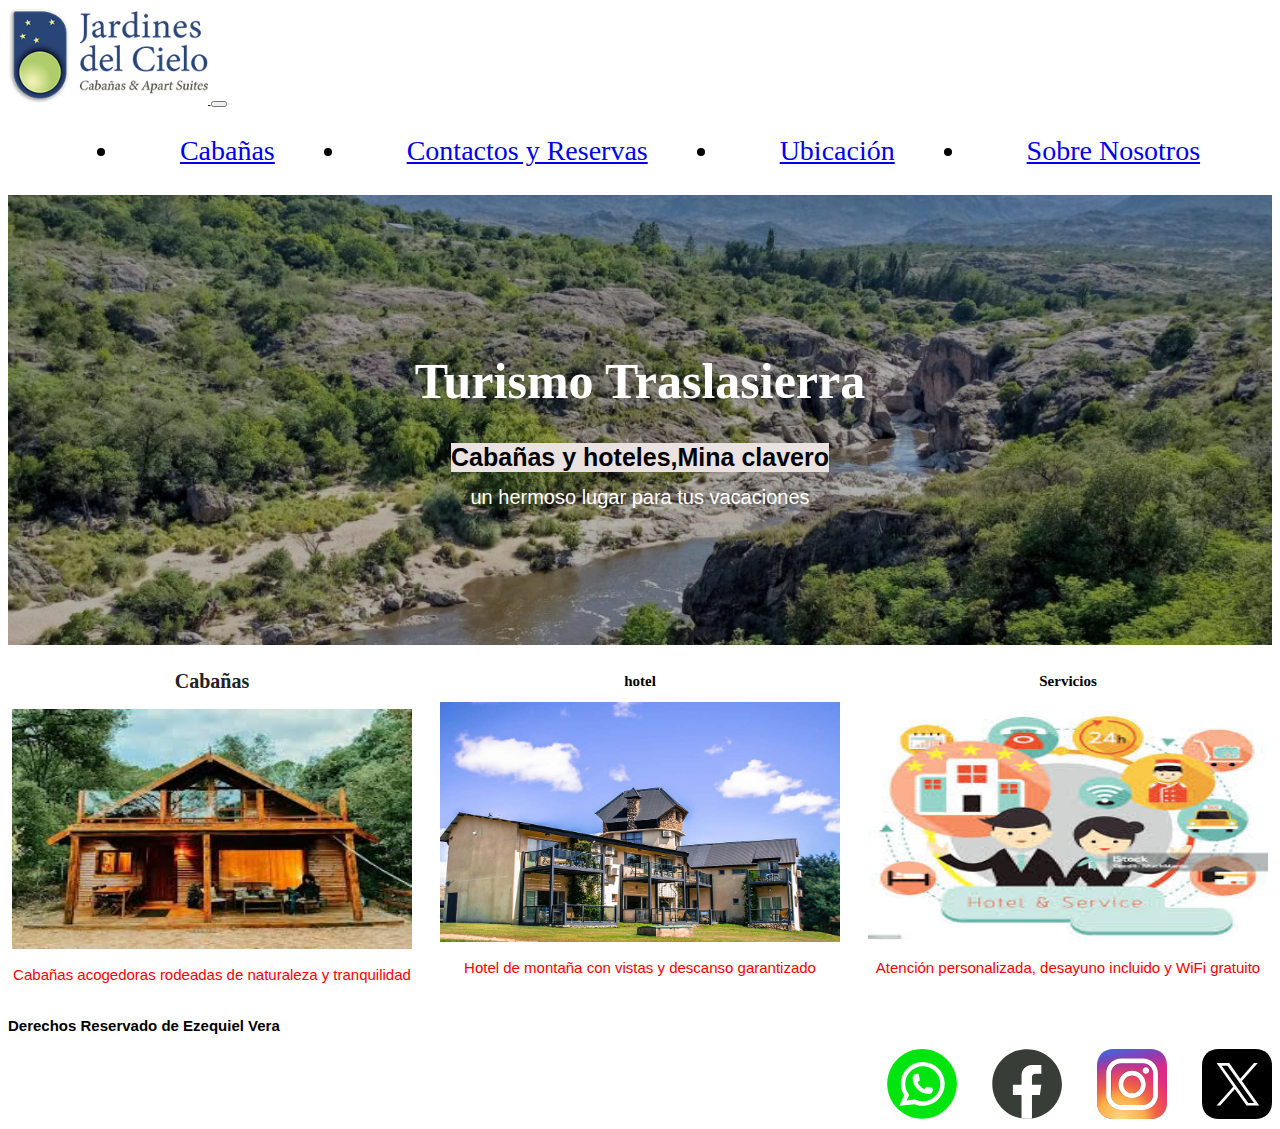
<file: index.htm>
<!DOCTYPE html>
<html lang="en">

<head>
  <meta charset="UTF-8" />
  <meta name="viewport" content="width=device-width, initial-scale=1.0" />
  <link rel="shortcut icon" href="./img/super saiyajin.jpg" type="image/x-icon" />
  <title>Turismo serrano</title>
  <link rel="stylesheet" href="./sass/style.css">
  <link rel="stylesheet" href="https://cdnjs.cloudflare.com/ajax/libs/animate.css/4.1.1/animate.min.css" />
  <link href="https://cdn.jsdelivr.net/npm/bootstrap@5.3.6/dist/css/bootstrap.min.css" rel="stylesheet"
    integrity="sha384-4Q6Gf2aSP4eDXB8Miphtr37CMZZQ5oXLH2yaXMJ2w8e2ZtHTl7GptT4jmndRuHDT" crossorigin="anonymous">
  <!--   S.E.O   -->
  <meta name="description" content=" turismo serrano el mejor lugar para pasar tus vacaciones">
  <meta name="keywords"
    content="viaje,vacaciones,rios,paisaje,descanso,hoteles,cabañas,pileta,picina,relax,sol,arena,rios,traslasierra,cordoba,turismo serrano">
  <meta name="author" content="Ezequiel vera">
  <meta name="owner" content="Turismo serrano">
  <!--LOGO,boodstrap -->
</head>
<header>
  <nav class="navbar navbar-expand-lg bg-body-tertiary">
    <div class="container-fluid">
      <a class="navbar-brand" href="./index.htm">
        <img class="img-logo" src="./img/Logo.png" alt="Logo">
      </a>
      <button class="navbar-toggler" type="button" data-bs-toggle="collapse" data-bs-target="#navbarNav"
        aria-controls="navbarNav" aria-expanded="false" aria-label="Toggle navigation">
        <span class="navbar-toggler-icon"></span>
      </button>
      <div class="collapse navbar-collapse" id="navbarNav">
        <ul class="navbar-nav">
          <li class="nav-item">
            <a class="nav-link active" href="./pages/caballas.html">Cabañas</a>
          </li>
          <li class="nav-item">
            <a class="nav-link active" href="./pages/contactos y reservas.html">Contactos y Reservas</a>
          </li>
          <li class="nav-item">
            <a class="nav-link active" href="./pages/ubicacion.html">Ubicación</a>
          </li>
          <li class="nav-item">
            <a class="nav-link active" href="./pages/sobre-nosotros.html">Sobre Nosotros</a>
          </li>
        </ul>
      </div>
    </div>
  </nav>

  <!--Titulo,Subtitulo,Enlazes-->
  <section class="img-titulo">
    <div class="titulo-contenedor">
      <div>
        <h1 class="titulo-principal ">Turismo Traslasierra</h1>
      </div>
      <h2 class="subtitulo ">Cabañas y hoteles,Mina clavero</h2>
      <p class="titulo-parrafo">un hermoso lugar para tus vacaciones</p>
    </div>
  </section> <!--imagen del titulo-->
</header>

<body>
  <div class="menu">
    <div class="servicios">
      <h2 class="parrafo-vibrar">Cabañas</h2>
      <img class="img" src="./img/cabñas.jpg" alt="cabañas" />
      <p class="p-margin">
        Cabañas acogedoras rodeadas de naturaleza y tranquilidad
      </p>
    </div>
    <div class="servicios">
      <h2>hotel
      </h2>
      <img class="img" src="./img/hotel.jpg" alt="hotel" />
      <p>Hotel de montaña con vistas y descanso garantizado</p>
    </div>
    <div class="servicios">
      <h2>Servicios</h2>
      <img class="img" src="./img/servicios.jpg" alt="servicios" />
      <p>Atención personalizada, desayuno incluido y WiFi gratuito</p>
    </div>
  </div>

  <script src="https://cdn.jsdelivr.net/npm/bootstrap@5.3.6/dist/js/bootstrap.bundle.min.js"
    integrity="sha384-j1CDi7MgGQ12Z7Qab0qlWQ/Qqz24Gc6BM0thvEMVjHnfYGF0rmFCozFSxQBxwHKO"
    crossorigin="anonymous"></script>

</body>
<footer>
  <h3>Derechos Reservado de Ezequiel Vera</h3>
  <div class="redes">
    <nav class="redes_contenedor">
      <a href="https://www.whatsapp.com/?lang=es_LA">
        <img class="img-redes" src="./img/whatsapp-icon_svgstack_com_3941753417327.svg" alt="whatsapp" />
      </a>
      <a href="https://www.facebook.com/?locale=es_ES%252F">
        <img class="img-redes" src="./img/filled-facebook-icon_svgstack_com_5601753417264.svg" alt="" />
      </a>
      <a href="https://www.instagram.com/accounts/emailsignup/?locale=es_ES">
        <img class="img-redes" src="./img/instagram-app-symbol_svgstack_com_15471753417225.svg" alt="instagram" />
      </a>
      <a href="https://x.com/i/flow/login?lang=es">
        <img class="img-redes" src="./img/ios-x-app-icon_svgstack_com_15421753417340.svg" alt="logo de x" />
      </a>
    </nav>
  </div>
</footer>

</html>
</file>
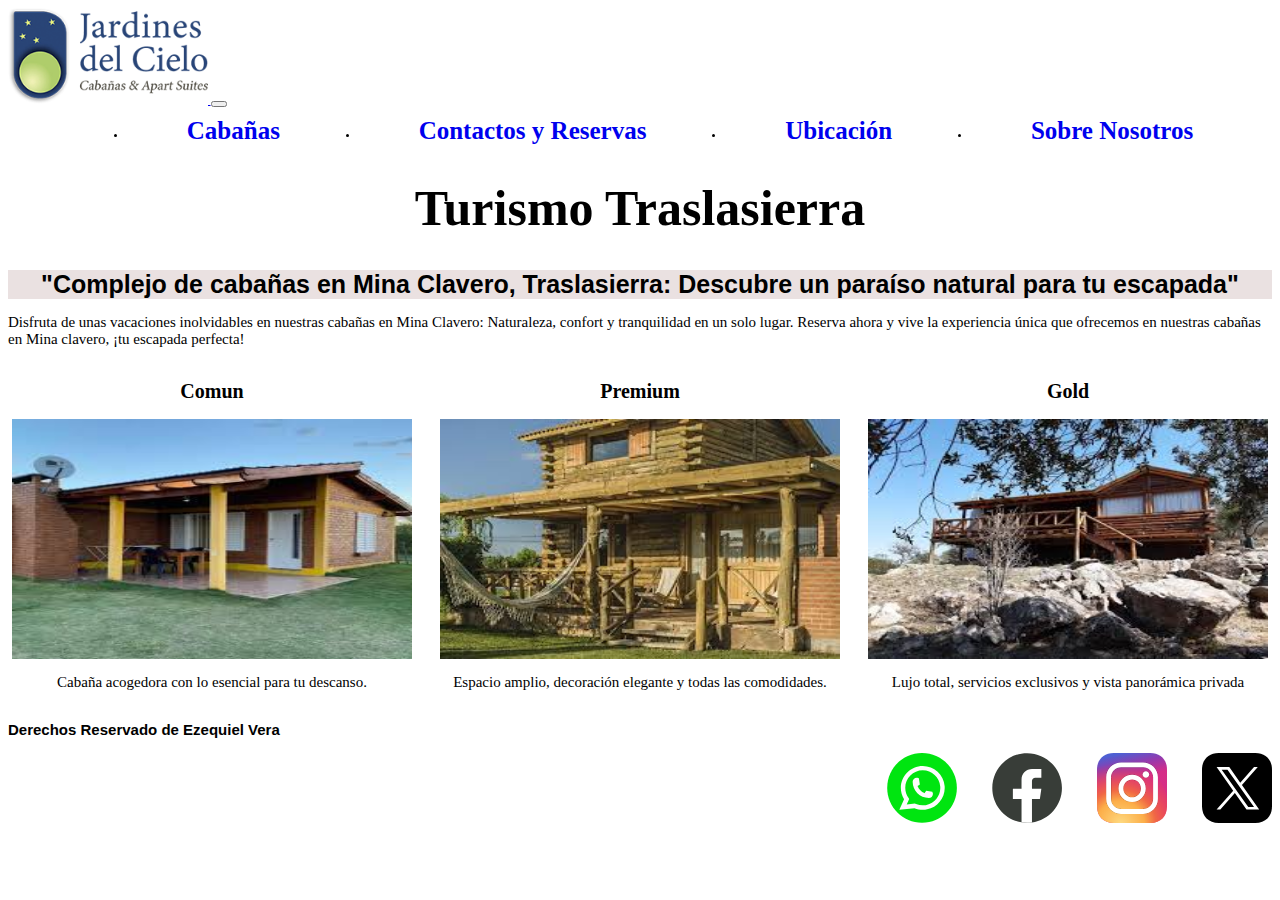
<file: pages/caballas.html>
<!DOCTYPE html>
<html lang="en">

<head>
  <meta charset="UTF-8" />
  <meta name="viewport" content="width=device-width, initial-scale=1.0" />
  <link rel="shortcut icon" href="../img/super saiyajin.jpg" type="image/x-icon" />
  <title>cabañas</title>
  <link rel="stylesheet" href="../css/style.css" />

  <link href="https://cdn.jsdelivr.net/npm/bootstrap@5.3.6/dist/css/bootstrap.min.css" rel="stylesheet"
    integrity="sha384-4Q6Gf2aSP4eDXB8Miphtr37CMZZQ5oXLH2yaXMJ2w8e2ZtHTl7GptT4jmndRuHDT" crossorigin="anonymous">
  <!-- S.E.O -->
  <meta name="description"
    content="las mejores vaciones se pasan en nuestras cabañas ,confort y comodidad en las sierras de traslasierra">
  <meta name="keywords"
    content="viaje,vacaciones,rios,paisaje,descanso,cabañas,pileta,picina,relax,sol,arena,rios,traslasierra,cordoba,turismo serrano,montaña,confort,calefaccion">
  <meta name="author" content="Ezequiel vera">
  <meta name="owner" content="Turismo serrano">
  <header>
    <nav class="navbar navbar-expand-lg bg-body-tertiary">
      <div class="container-fluid">
        <a class="navbar-brand" href="../index.htm">
          <img class="img-logo" src="../img/Logo.png" alt="Logo">
        </a>
        <button class="navbar-toggler" type="button" data-bs-toggle="collapse" data-bs-target="#navbarNav"
          aria-controls="navbarNav" aria-expanded="false" aria-label="Toggle navigation">
          <span class="navbar-toggler-icon"></span>
        </button>
        <div class="collapse navbar-collapse" id="navbarNav">
          <ul class="navbar-nav">
            <li class="nav-item">
              <a class="nav-link active" aria-current="page" href="../pages/caballas.html">Cabañas</a>
            </li>
            <li class="nav-item">
              <a class="nav-link active" href="../pages/contactos y reservas.html">Contactos y Reservas</a>
            </li>
            <li class="nav-item">
              <a class="nav-link active" href="../pages/ubicacion.html">Ubicación</a>
            </li>
            <li class="nav-item">
              <a class="nav-link active" href="../pages/sobre-nosotros.html">Sobre Nosotros</a>
            </li>
          </ul>
        </div>
      </div>
    </nav>

    <h1 class="titulo-principal__pagina">Turismo Traslasierra</h1>
    <h2 class="subtitulo">
      "Complejo de cabañas en Mina Clavero, Traslasierra: Descubre un paraíso
      natural para tu escapada"
    </h2>
    <p>
      Disfruta de unas vacaciones inolvidables en nuestras cabañas en Mina
      Clavero: Naturaleza, confort y tranquilidad en un solo lugar. Reserva
      ahora y vive la experiencia única que ofrecemos en nuestras cabañas en
      Mina clavero, ¡tu escapada perfecta!
    </p>
  </header>

<body>
  <div class="menu">
    <div class="servicios">
      <h2>Comun</h2>
      <img class="img" src="../img/cabañas 1.jpg" alt="cabañas" />
      <p class="p-margin">
        Cabaña acogedora con lo esencial para tu descanso.
      </p>
    </div>
    <div class="servicios">
      <h2>Premium
      </h2>
      <img class="img" src="../img/cabaña3.jpg" alt="cabaña-premium" />
      <p>Espacio amplio, decoración elegante y todas las comodidades.</p>
    </div>
    <div class="servicios">
      <h2>Gold</h2>
      <img class="img" src="../img/cabaña2.jpg" alt="cabaña-gold" />
      <p>Lujo total, servicios exclusivos y vista panorámica privada</p>
    </div>
  </div>

  <script src="https://cdn.jsdelivr.net/npm/bootstrap@5.3.6/dist/js/bootstrap.bundle.min.js"
    integrity="sha384-j1CDi7MgGQ12Z7Qab0qlWQ/Qqz24Gc6BM0thvEMVjHnfYGF0rmFCozFSxQBxwHKO"
    crossorigin="anonymous"></script>


</body>
<footer>

  <h3>Derechos Reservado de Ezequiel Vera</h3>
  <div class="redes">
    <nav class="redes_contenedor">
      <a href="https://www.whatsapp.com/?lang=es_LA">
        <img class="img-redes" src="../img/whatsapp-icon_svgstack_com_3941753417327.svg" alt="whatsapp" />
      </a>
      <a href="https://www.facebook.com/?locale=es_ES%252F">
        <img class="img-redes" src="../img/filled-facebook-icon_svgstack_com_5601753417264.svg" alt="" />
      </a>
      <a href="https://www.instagram.com/accounts/emailsignup/?locale=es_ES">
        <img class="img-redes" src="../img/instagram-app-symbol_svgstack_com_15471753417225.svg" alt="instagram" />
      </a>
      <a href="https://x.com/i/flow/login?lang=es">
        <img class="img-redes" src="../img/ios-x-app-icon_svgstack_com_15421753417340.svg" alt="logo de x" />
      </a>
    </nav>
  </div>

</footer>

</html>
</file>
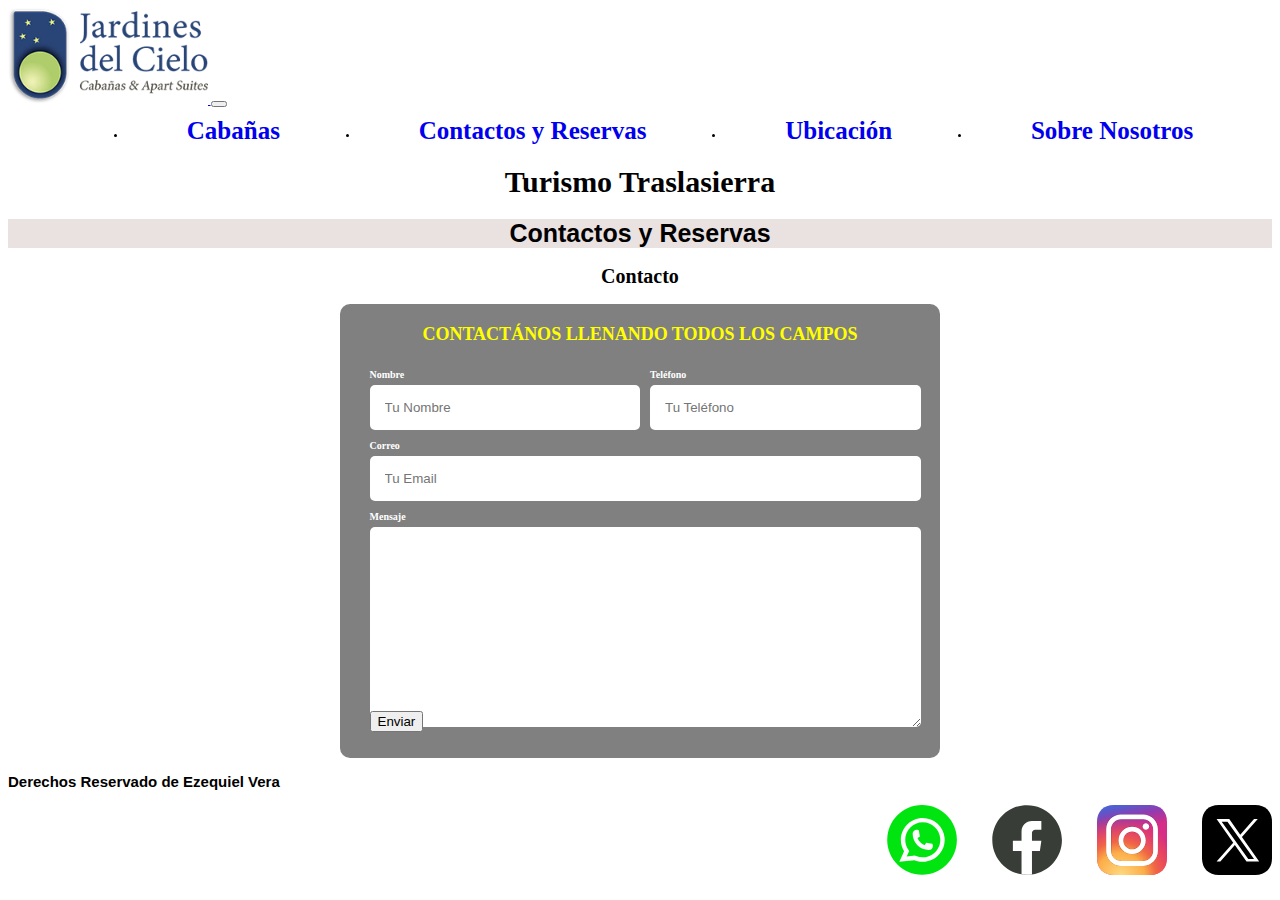
<file: pages/contactos y reservas.html>
<!DOCTYPE html>
<html lang="en">

<head>
  <meta charset="UTF-8">
  <meta name="viewport" content="width=device-width, initial-scale=1.0">
  <link rel="shortcut icon" href="../img/super saiyajin.jpg" type="image/x-icon" />
  <title>Reserva y contactos</title>
  <link rel="stylesheet" href="../css/style.css">
  <link href="https://cdn.jsdelivr.net/npm/bootstrap@5.3.6/dist/css/bootstrap.min.css" rel="stylesheet"
    integrity="sha384-4Q6Gf2aSP4eDXB8Miphtr37CMZZQ5oXLH2yaXMJ2w8e2ZtHTl7GptT4jmndRuHDT" crossorigin="anonymous">
  <meta name="description" content="contactanos y reserva tu lugar ideal para tus viajes">
  <meta name="keywords"
    content="viaje,vacaciones,rios,paisaje,descanso,hoteles,cabañas,pileta,picina,relax,sol,arena,rios,traslasierra,cordoba,turismo serrano,contactos,reservas">
</head>
<meta name="author" content="Ezequiel vera">
<meta name="owner" content="Turismo serrano">
<header>

  <nav class="navbar navbar-expand-lg bg-body-tertiary">
    <div class="container-fluid">
      <a class="navbar-brand" href="../index.htm">
        <img class="img-logo" src="../img/Logo.png" alt="Logo">
      </a>
      <button class="navbar-toggler" type="button" data-bs-toggle="collapse" data-bs-target="#navbarNav"
        aria-controls="navbarNav" aria-expanded="false" aria-label="Toggle navigation">
        <span class="navbar-toggler-icon"></span>
      </button>
      <div class="collapse navbar-collapse" id="navbarNav">
        <ul class="navbar-nav">
          <li class="nav-item">
            <a class="nav-link active" aria-current="page" href="../pages/caballas.html">Cabañas</a>
          </li>
          <li class="nav-item">
            <a class="nav-link active" href="../pages/contactos y reservas.html">Contactos y Reservas</a>
          </li>
          <li class="nav-item">
            <a class="nav-link active" href="../pages/ubicacion.html">Ubicación</a>
          </li>
          <li class="nav-item">
            <a class="nav-link active" href="../pages/sobre-nosotros.html">Sobre Nosotros</a>
          </li>
        </ul>
      </div>
    </div>
  </nav>

  <h1 class="titulo__pagina">Turismo Traslasierra
  </h1>
  <h2 class="subtitulo">Contactos y Reservas
  </h2>
  </div>
</header>

<body>

  <section>
    <h2>Contacto</h2>

    <form class="formulario">
      <fieldset>
        <legend>Contactános llenando todos los campos</legend>

        <div class="contenedor-campos">
          <div class="campo">
            <label>Nombre</label>
            <input class="input-text" type="text" placeholder="Tu Nombre">
          </div>

          <div class="campo">
            <label>Teléfono</label>
            <input class="input-text" type="tel" placeholder="Tu Teléfono">
          </div>

          <div class="campo">
            <label>Correo</label>
            <input class="input-text" type="email" placeholder="Tu Email">
          </div>

          <div class="campo">
            <label>Mensaje</label>
            <textarea class="input-text"></textarea>
          </div>
        </div> <!-- .contenedor-campos -->

        <div class="alinear-derecha flex">
          <input class="boton w-sm-100" type="submit" value="Enviar">
        </div>
      </fieldset>
    </form>

    <script src="https://cdn.jsdelivr.net/npm/bootstrap@5.3.6/dist/js/bootstrap.bundle.min.js"
      integrity="sha384-j1CDi7MgGQ12Z7Qab0qlWQ/Qqz24Gc6BM0thvEMVjHnfYGF0rmFCozFSxQBxwHKO"
      crossorigin="anonymous"></script>


</body>
<footer>

  <h3>Derechos Reservado de Ezequiel Vera</h3>
  <div class="redes">
    <nav class="redes_contenedor">
      <a href="https://www.whatsapp.com/?lang=es_LA">
        <img class="img-redes" src="../img/whatsapp-icon_svgstack_com_3941753417327.svg" alt="whatsapp"
          alt="whatsapp" />
      </a>
      <a href="https://www.facebook.com/?locale=es_ES%252F">
        <img class="img-redes" src="../img/filled-facebook-icon_svgstack_com_5601753417264.svg" alt="" />
      </a>
      <a href="https://www.instagram.com/accounts/emailsignup/?locale=es_ES">
        <img class="img-redes" src="../img/instagram-app-symbol_svgstack_com_15471753417225.svg" alt="instagram" />
      </a>
      <a href="https://x.com/i/flow/login?lang=es">
        <img class="img-redes" src="../img/ios-x-app-icon_svgstack_com_15421753417340.svg" alt="logo de x" />
      </a>
    </nav>
  </div>



  </section>



</footer>

</html>
</file>
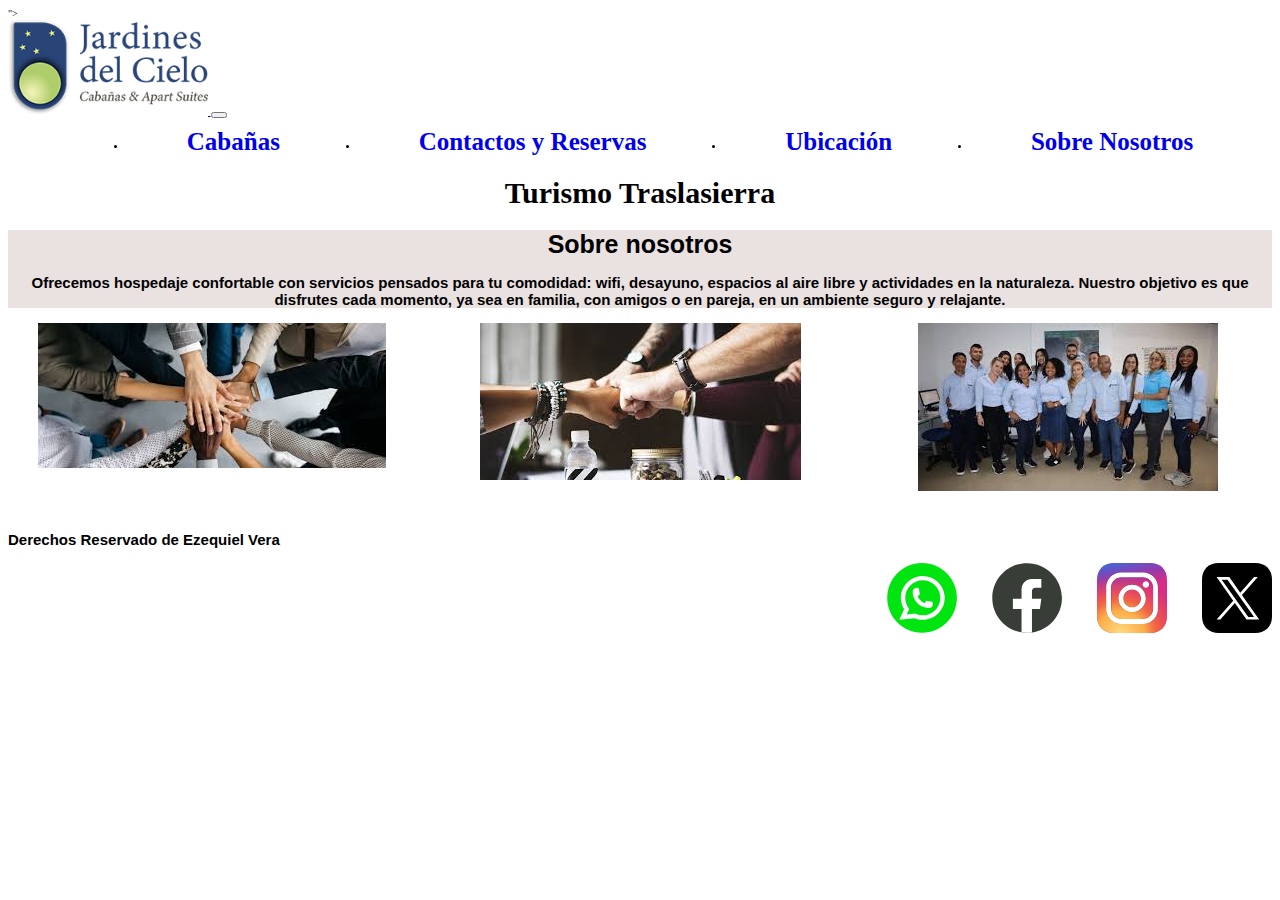
<file: pages/sobre-nosotros.html>
<!DOCTYPE html>
<html>

<head>
  <meta charset="UTF-8" />
  <link rel="shortcut icon" href="../img/super saiyajin.jpg" type="image/x-icon" />
  <title>Sobre nosotros</title>
  <link rel="stylesheet" href="../css/style.css">
  <link href="https://cdn.jsdelivr.net/npm/bootstrap@5.3.6/dist/css/bootstrap.min.css" rel="stylesheet"
    integrity="sha384-4Q6Gf2aSP4eDXB8Miphtr37CMZZQ5oXLH2yaXMJ2w8e2ZtHTl7GptT4jmndRuHDT" crossorigin="anonymous">
  <!-- S.E.O -->
  <meta name="description"
    content="somos un grupo de persona dedicados  brindarte el mejor servicio para garantizar tu relax">
  <meta name="keywords"
    content="viaje,vacaciones,rios,paisaje,descanso,hoteles,cabañas,pileta,picina,relax,sol,arena,rios,traslasierra,cordoba,turismo serrano,equipo,grupo,servicio,comunidad,trabajadores">
  <meta name="author" content="Ezequiel vera">
  <meta name="owner" content="Turismo serrano">">
</head>
</head>
<header>

  <nav class="navbar navbar-expand-lg bg-body-tertiary">
    <div class="container-fluid">
      <a class="navbar-brand" href="../index.htm">
        <img class="img-logo" src="../img/Logo.png" alt="Logo">
      </a>
      <button class="navbar-toggler" type="button" data-bs-toggle="collapse" data-bs-target="#navbarNav"
        aria-controls="navbarNav" aria-expanded="false" aria-label="Toggle navigation">
        <span class="navbar-toggler-icon"></span>
      </button>
      <div class="collapse navbar-collapse" id="navbarNav">
        <ul class="navbar-nav">
          <li class="nav-item">
            <a class="nav-link active" aria-current="page" href="../pages/caballas.html">Cabañas</a>
          </li>
          <li class="nav-item">
            <a class="nav-link active" href="../pages/contactos y reservas.html">Contactos y Reservas</a>
          </li>
          <li class="nav-item">
            <a class="nav-link active" href="../pages/ubicacion.html">Ubicación</a>
          </li>
          <li class="nav-item">
            <a class="nav-link active" href="../pages/sobre-nosotros.html">Sobre Nosotros</a>
          </li>
        </ul>
      </div>
    </div>
  </nav>


  <h1 class="titulo__pagina">Turismo Traslasierra
  </h1>
  <h2 class="subtitulo">Sobre nosotros
    <p>Ofrecemos hospedaje confortable con servicios pensados para tu comodidad: wifi, desayuno, espacios al aire libre
      y
      actividades en la naturaleza. Nuestro objetivo es que disfrutes cada momento, ya sea en familia, con amigos o en
      pareja, en un ambiente seguro y relajante.</p>
  </h2>
</header>

<body>
  <div class="menu">
    <div class="servicios_sobren-nosotros">
      <img src="../img/sobrenosotros.jpg" alt="Nuestro equipo">
    </div>
    <div class="servicios_sobren-nosotros">
      <img src="../img/sobrenostros2.jpg" alt="Nuestro equipo">
    </div>
    <div class="servicios_sobren-nosotros">
      <img src="../img/sobre.jpg" alt="Nuestro equipo">
    </div>
  </div>

  <script src="https://cdn.jsdelivr.net/npm/bootstrap@5.3.6/dist/js/bootstrap.bundle.min.js"
    integrity="sha384-j1CDi7MgGQ12Z7Qab0qlWQ/Qqz24Gc6BM0thvEMVjHnfYGF0rmFCozFSxQBxwHKO"
    crossorigin="anonymous"></script>

  </div>


</body>
<footer>

  <h3>Derechos Reservado de Ezequiel Vera</h3>
  <div class="redes">
    <nav class="redes_contenedor">
      <a href="https://www.whatsapp.com/?lang=es_LA">
        <img class="img-redes" src="../img/whatsapp-icon_svgstack_com_3941753417327.svg" alt="whatsapp"
          alt="whatsapp" />
      </a>
      <a href="https://www.facebook.com/?locale=es_ES%252F">
        <img class="img-redes" src="../img/filled-facebook-icon_svgstack_com_5601753417264.svg" alt="" />
      </a>
      <a href="https://www.instagram.com/accounts/emailsignup/?locale=es_ES">
        <img class="img-redes" src="../img/instagram-app-symbol_svgstack_com_15471753417225.svg" alt="instagram" />
      </a>
      <a href="https://x.com/i/flow/login?lang=es">
        <img class="img-redes" src="../img/ios-x-app-icon_svgstack_com_15421753417340.svg" alt="logo de x" />
      </a>
    </nav>
  </div>


</footer>

</html>
</file>
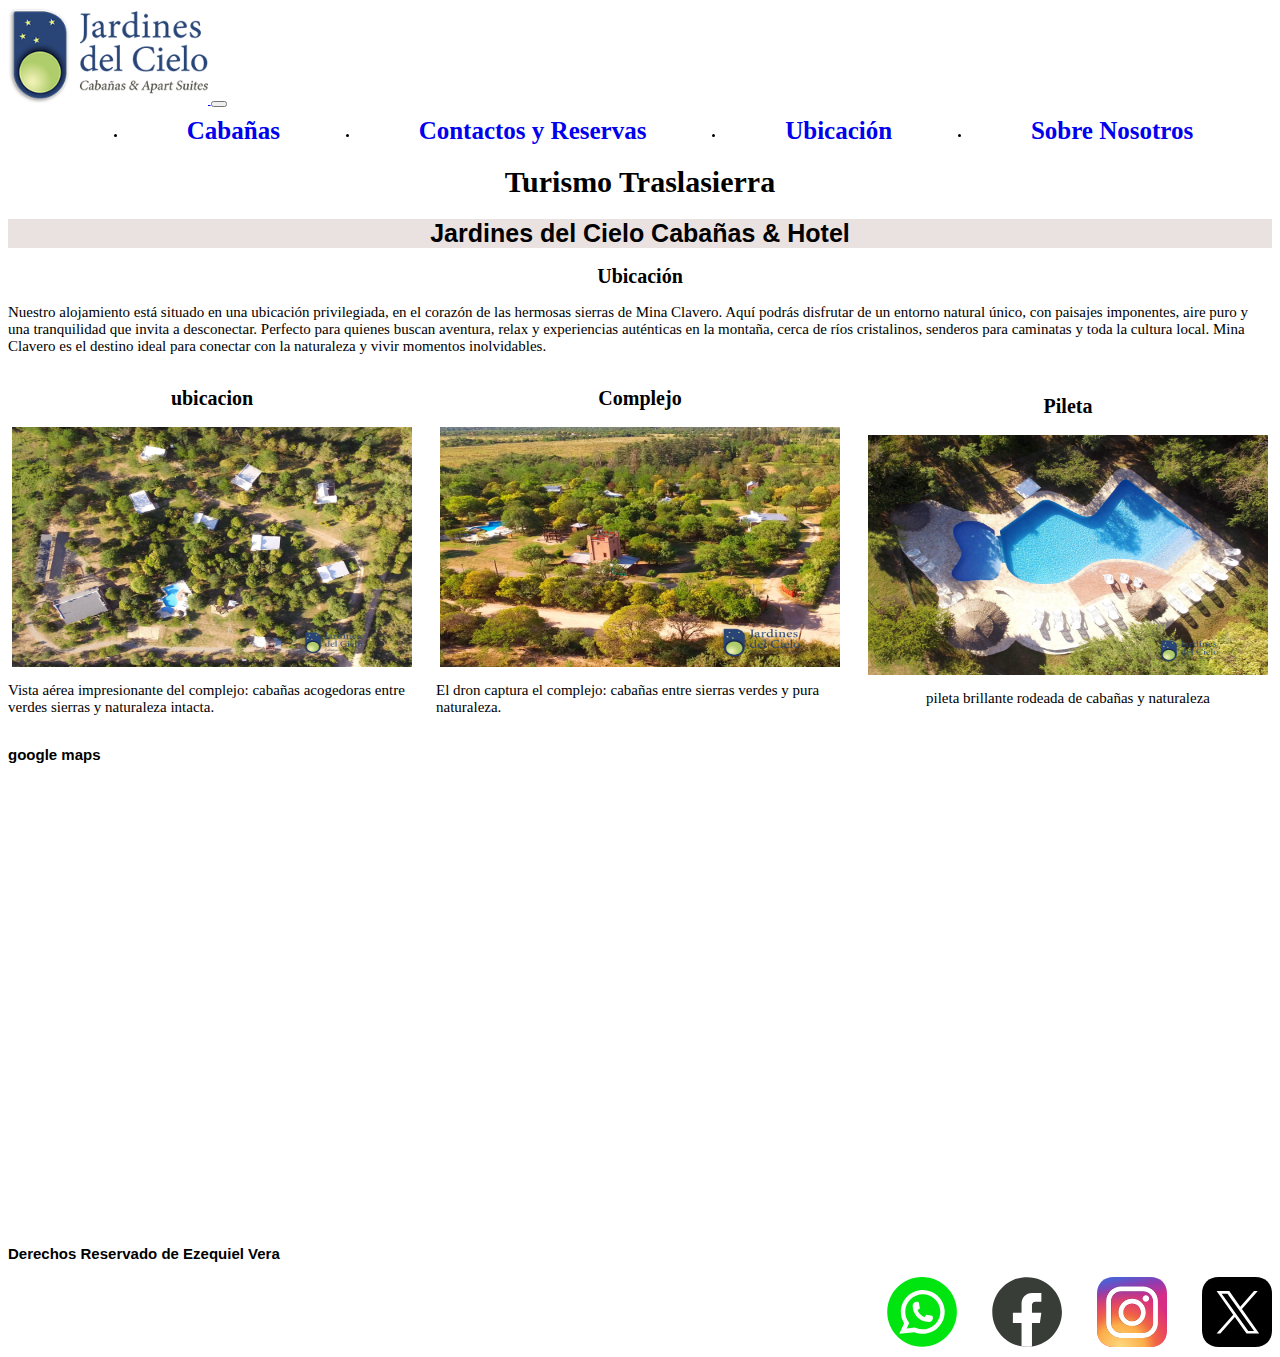
<file: pages/ubicacion.html>
<!DOCTYPE html>
<html lang="en">

<head>
  <meta charset="UTF-8">
  <meta name="viewport" content="width=device-width, initial-scale=1.0">
  <link rel="shortcut icon" href="../img/super saiyajin.jpg" type="image/x-icon" />
  <title>Ubicación</title>
  <link href="https://cdn.jsdelivr.net/npm/bootstrap@5.3.6/dist/css/bootstrap.min.css" rel="stylesheet"
    integrity="sha384-4Q6Gf2aSP4eDXB8Miphtr37CMZZQ5oXLH2yaXMJ2w8e2ZtHTl7GptT4jmndRuHDT" crossorigin="anonymous">
  <link rel="stylesheet" href="../css/style.css">
  <!-- S.E.O -->
  <meta name="description" content="ubicado en el valle de traslasierra se encuntra tu lugar ideal para tu viaje ">
  <meta name="keywords"
    content="viaje,vacaciones,rios,paisaje,descanso,hoteles,cabañas,pileta,picina,relax,sol,arena,rios,traslasierra,cordoba,turismo serrano">
  <meta name="author" content="Ezequiel vera">
  <meta name="owner" content="Turismo serrano">
</head>
<header>

  <nav class="navbar navbar-expand-lg bg-body-tertiary">
    <div class="container-fluid">
      <a class="navbar-brand" href="../index.htm">
        <img class="img-logo" src="../img/Logo.png" alt="Logo">
      </a>
      <button class="navbar-toggler" type="button" data-bs-toggle="collapse" data-bs-target="#navbarNav"
        aria-controls="navbarNav" aria-expanded="false" aria-label="Toggle navigation">
        <span class="navbar-toggler-icon"></span>
      </button>
      <div class="collapse navbar-collapse" id="navbarNav">
        <ul class="navbar-nav">
          <li class="nav-item">
            <a class="nav-link active" href="../pages/caballas.html">Cabañas</a>
          </li>
          <li class="nav-item">
            <a class="nav-link active" href="../pages/contactos y reservas.html">Contactos y Reservas</a>
          </li>
          <li class="nav-item">
            <a class="nav-link active" href="../pages/ubicacion.html">Ubicación</a>
          </li>
          <li class="nav-item">
            <a class="nav-link active" href="../pages/sobre-nosotros.html">Sobre Nosotros</a>
          </li>
        </ul>
      </div>
    </div>
  </nav>

  <h1 class="titulo__pagina">Turismo Traslasierra
  </h1>
  <h2 class="subtitulo">Jardines del Cielo Cabañas & Hotel
  </h2>
</header>

<body>
  <h2>Ubicación</h2>
  <p>Nuestro alojamiento está situado en una ubicación privilegiada, en el corazón de las hermosas sierras de Mina
    Clavero. Aquí podrás disfrutar de un entorno natural único, con paisajes imponentes, aire puro y una tranquilidad
    que invita a desconectar. Perfecto para quienes buscan aventura, relax y experiencias auténticas en la montaña,
    cerca de ríos cristalinos, senderos para caminatas y toda la cultura local. Mina Clavero es el destino ideal para
    conectar con la naturaleza y vivir momentos inolvidables.</p>

  <div class="menu">
    <div class="servicios">
      <h2>ubicacion</h2>
      <img class="img" src="../img/complejo.jpg" alt="complejo" />
      <p class="p-margin">
        Vista aérea impresionante del complejo: cabañas acogedoras entre verdes sierras y naturaleza intacta.
      </p>
    </div>
    <div class="servicios">
      <h2>Complejo
      </h2>
      <img class="img" src="../img/complejo3.jpg" alt="complejo2" />
      <p>El dron captura el complejo: cabañas entre sierras verdes y pura naturaleza.</p>
    </div>
    <div class="servicios">
      <h2>Pileta</h2>
      <img class="img" src="../img/complejodecabanas.jpg" alt="complejo" />
      <p>pileta brillante rodeada de cabañas y naturaleza</p>
    </div>
  </div>

  <h3>google maps</h3>
  <iframe
    src="https://www.google.com/maps/embed?pb=!1m18!1m12!1m3!1d3393.6528207581387!2d-64.99735751936365!3d-31.72537744450938!2m3!1f0!2f0!3f0!3m2!1i1024!2i768!4f13.1!3m3!1m2!1s0x942d25dbae8c8703%3A0xa646ce71d9314c29!2sBalneario%20Nido%20del%20%C3%81guila!5e0!3m2!1ses!2sar!4v1747535392037!5m2!1ses!2sar"
    width="600" height="450" style="border:0;" allowfullscreen="" loading="lazy"
    referrerpolicy="no-referrer-when-downgrade"></iframe>

  <script src="https://cdn.jsdelivr.net/npm/bootstrap@5.3.6/dist/js/bootstrap.bundle.min.js"
    integrity="sha384-j1CDi7MgGQ12Z7Qab0qlWQ/Qqz24Gc6BM0thvEMVjHnfYGF0rmFCozFSxQBxwHKO"
    crossorigin="anonymous"></script>

</body>
<Footer>

  <h3>Derechos Reservado de Ezequiel Vera</h3>
  <div class="redes">
    <nav class="redes_contenedor">
      <a href="https://www.whatsapp.com/?lang=es_LA">
        <img class="img-redes" src="../img/whatsapp-icon_svgstack_com_3941753417327.svg" alt="whatsapp"
          alt="whatsapp" />
      </a>
      <a href="https://www.facebook.com/?locale=es_ES%252F">
        <img class="img-redes" src="../img/filled-facebook-icon_svgstack_com_5601753417264.svg" alt="" />
      </a>
      <a href="https://www.instagram.com/accounts/emailsignup/?locale=es_ES">
        <img class="img-redes" src="../img/instagram-app-symbol_svgstack_com_15471753417225.svg" alt="instagram" />
      </a>
      <a href="https://x.com/i/flow/login?lang=es">
        <img class="img-redes" src="../img/ios-x-app-icon_svgstack_com_15421753417340.svg" alt="logo de x" />
      </a>
    </nav>
  </div>


</Footer>

</html>
</file>
<file: sass/style.css>
@charset "UTF-8";
@media (min-width: 992px) {
  .navbar-expand-lg .navbar-nav .nav-link {
    margin-left: 60px;
  }
}
.img-logo {
  width: 200px;
  height: 96px;
}

.navbar-nav {
  display: flex;
  justify-content: space-evenly;
  font-size: 2.8rem;
}
.navbar-nav .nav-link .active {
  color: black;
  font-weight: bold;
  text-decoration: none;
  font-family: "Times New Roman", Times, serif;
  font-weight: bold;
  font-size: 2.5rem;
  margin: 0 38;
}

.img-titulo {
  background-image: url(../img/imgtitulo2.jpg);
  background-repeat: no-repeat;
  background-size: cover;
  background-position: center center;
  height: 450px;
  width: 100%;
  position: relative;
  margin-bottom: 8px;
}
.img-titulo .titulo-contenedor {
  position: absolute;
  background-color: rgba(0, 0, 0, 0.3);
  height: 100%;
  width: 100%;
  display: flex;
  flex-direction: column;
  align-items: center;
  justify-content: center;
}
.img-titulo .titulo-contenedor .titulo-principal {
  font-size: 5rem;
  color: white;
}
.img-titulo .titulo-contenedor .subtitulo {
  text-align: center;
  background-color: rgb(234, 225, 225);
  font-family: sans-serif;
  font-weight: bold;
  font-size: 2.5rem;
  margin: 0 auto;
}
.img-titulo .titulo-contenedor .titulo-parrafo {
  color: white;
  font-size: 2rem;
  margin-top: 10px;
  margin-bottom: 10px;
}

.titulo-principal__pagina {
  font-size: 5rem;
  color: black;
}

@media (min-width: 1200px) {
  .menu {
    display: grid;
    grid-template-columns: 1fr 1fr 1fr;
    column-gap: 20px;
    row-gap: 10px;
  }
}
.servicios_sobren-nosotros {
  margin-bottom: 23px;
  text-align: center;
}

.servicios {
  display: flex;
  flex-direction: column;
  justify-content: center;
  align-items: center;
}
.servicios .parrafo-vibrar {
  font-size: 2rem;
  color: #222;
  transition: all 0.2s ease;
}
.servicios .parrafo-vibrar:hover {
  animation: vibrar 0.3s linear infinite;
}
.servicios .img {
  background-size: cover;
  height: 240px;
  width: 400px;
}

.formulario {
  background-color: gray;
  width: min(60rem, 100%); /** Utilizar el valor más pequeño **/
  margin: 0 auto;
  padding: 2rem;
  border-radius: 1rem;
}
.formulario .formulario fieldset {
  border: none;
}
.formulario .formulario fieldset .formulario legend {
  text-align: center;
  font-size: 1.8rem;
  text-transform: uppercase;
  font-weight: 700;
  margin-bottom: 2rem;
  color: yellow;
}
@media (min-width: 768px) {
  .formulario .formulario fieldset .contenedor-campos {
    display: grid;
    grid-template-columns: 50% 50%;
    grid-template-rows: auto auto 20rem;
    column-gap: 1rem;
  }
  .formulario .formulario fieldset .campo:nth-child(3),
  .formulario .formulario fieldset .campo:nth-child(4) {
    grid-column: 1/3;
  }
  .formulario .formulario fieldset .campo {
    margin-bottom: 1rem;
  }
  .formulario .formulario fieldset .campo .campo label {
    color: white;
    font-weight: bold;
    margin-bottom: 0.5rem;
    display: block;
  }
  .formulario .formulario fieldset .campo .campo textarea {
    height: 20rem;
  }
  .formulario .formulario fieldset .campo .input-text {
    width: 100%;
    border: none;
    padding: 1.5rem;
    border-radius: 0.5rem;
  }
}

/* footer */
.redes {
  display: flex;
  justify-content: flex-end;
}
.redes .redes_contenedor {
  display: flex;
  gap: 35px;
}
.redes .img-redes {
  height: 70px;
}

*,
*:before,
*:after {
  box-sizing: inherit;
} /* 1rem=10px */
html {
  font-size: 62.5%;
  box-sizing: border-box;
}

p {
  font-family: Arial, sans-serif;
  font-size: 1.5rem;
  line-height: 1.5;
  color: red;
  margin-bottom: 1em;
}

.p-margin {
  margin: top 1px;
}

h1 {
  font-size: 3rem;
  text-align: center;
}

h3 {
  font-family: "Gill Sans", "Gill Sans MT", Calibri, "Trebuchet MS", sans-serif;
  font-size: 1.5rem;
}

@keyframes vibrar {
  0% {
    transform: translateX(0);
  }
  25% {
    transform: translateX(-2px);
  }
  50% {
    transform: translateX(2px);
  }
  75% {
    transform: translateX(-2px);
  }
  100% {
    transform: translateX(0);
  }
}

/*# sourceMappingURL=style.css.map */
</file>
<file: css/style.css>
html {
  font-size: 62.5%;
  box-sizing: border-box;
}

*,
*:before,
*:after {
  box-sizing: inherit;
} /* 1rem=10px */
/* Elementos */
p {
  font-size: 1.5rem;
}
.p-margin {
  margin: top 1px;
}
h1 {
  font-size: 3rem;
  text-align: center;
}
h2 {
  text-align: center;
  font-size: 2rem;
}
h3 {
  font-family: "Gill Sans", "Gill Sans MT", Calibri, "Trebuchet MS", sans-serif;
  font-size: 1.5rem;
}

/* Boostrap */
.navbar-nav {
  display: flex;
  justify-content: space-evenly;
}
.nav-link.active {
  font-weight: bold;
  text-decoration: none;
  font-family: "Times New Roman", Times, serif;
  font-weight: bold;
  font-size: 2.5rem;
  margin: 0 38;
}

@media (min-width: 992px) {
  .navbar-expand-lg .navbar-nav .nav-link {
    margin-left: 60px;
  }
}
.img-logo {
  height: 96px;
  width: 200px;
}
/*titulo*/
.img-titulo {
  background-image: url(../img/imgtitulo2.jpg);
  background-repeat: no-repeat;
  background-size: cover;
  background-position: center center;
  height: 450px;
  width: 100%;
  position: relative;
  margin-bottom: 8px;
}

.titulo-contenedor {
  position: absolute;
  background-color: rgb(0 0 0 / 30%);
  height: 100%;
  width: 100%;
  display: flex;
  flex-direction: column;
  align-items: center;
  justify-content: center;
}

.titulo-principal {
  font-size: 5rem;
  color: white;
}
.subtitulo {
  text-align: center;
  background-color: rgb(234, 225, 225);
  font-family: sans-serif;
  font-weight: bold;
  font-size: 2.5rem;
  margin: 0 auto;
}
.titulo-parrafo {
  color: white;
  font-size: 2rem;
  margin-top: 10px;
  margin-bottom: 10px;
}

@media (min-width: 1200px) {
  .menu {
    display: grid;
    grid-template-columns: 1fr 1fr 1fr;
    column-gap: 20px;
    row-gap: 10px;
  }
}
.servicios {
  display: flex;
  flex-direction: column;
  justify-content: center;
  align-items: center;
}
.img {
  background-size: cover;
  height: 240px;
  width: 400px;
}
/* footer */
.redes {
  display: flex;
  justify-content: flex-end;
}
.redes_contenedor {
  display: flex;
  gap: 35px;
}
.img-redes {
  height: 70px;
}
/* pages contacto*/
.titulo-principal__pagina {
  font-size: 5rem;
  color: black;
}
.formulario {
  background-color: gray;
  width: min(60rem, 100%); /** Utilizar el valor más pequeño **/
  margin: 0 auto;
  padding: 2rem;
  border-radius: 1rem;
}

.formulario fieldset {
  border: none;
}
.formulario legend {
  text-align: center;
  font-size: 1.8rem;
  text-transform: uppercase;
  font-weight: 700;
  margin-bottom: 2rem;
  color: yellow;
}

@media (min-width: 768px) {
  .contenedor-campos {
    display: grid;
    grid-template-columns: 50% 50%;
    grid-template-rows: auto auto 20rem;
    column-gap: 1rem;
  }

  .campo:nth-child(3),
  .campo:nth-child(4) {
    grid-column: 1 / 3;
  }
}
.campo {
  margin-bottom: 1rem;
}
.campo label {
  color: white;
  font-weight: bold;
  margin-bottom: 0.5rem;
  display: block;
}
.campo textarea {
  height: 20rem;
}

.input-text {
  width: 100%;
  border: none;
  padding: 1.5rem;
  border-radius: 0.5rem;
}
/* pages sobre Nosotros */
.servicios_sobren-nosotros {
  margin-bottom: 23px;
  text-align: center;
}
</file>
